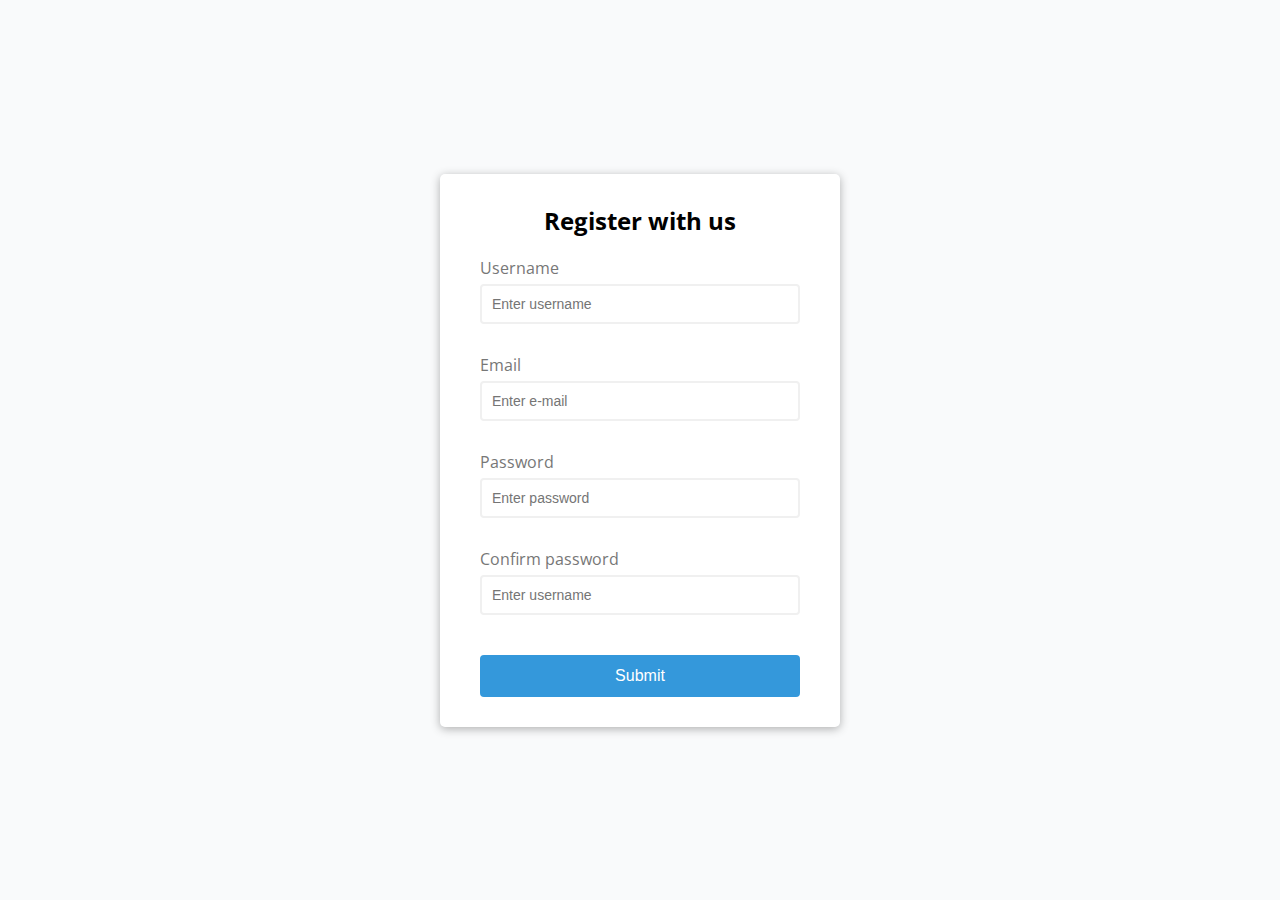
<file: Form Validator/index.html>
<!DOCTYPE html>
<html lang="en">
  <head>
    <meta charset="UTF-8" />
    <meta name="viewport" content="width=device-width, initial-scale=1.0" />
    <meta http-equiv="X-UA-Compatible" content="ie=edge" />
    <link rel="stylesheet" href="style.css" />
    <title>Form validator</title>
  </head>
  <body>
    <div class="container">
      <form id="form" class="form">
        <h2>Register with us</h2>
        <div class="form-control">
          <label for="username">Username</label>
          <input type="text" id="username" placeholder="Enter username" />
          <small>Error message</small>
        </div>
        <div class="form-control">
          <label for="email">Email</label>
          <input type="text" id="email" placeholder="Enter e-mail" />
          <small>Error message</small>
        </div>
        <div class="form-control">
          <label for="password">Password</label>
          <input type="password" id="password" placeholder="Enter password" />
          <small>Error message</small>
        </div>
        <div class="form-control">
          <label for="password2">Confirm password</label>
          <input type="password" id="password2" placeholder="Enter username" />
          <small>Error message</small>
        </div>
        <button type="Submit">Submit</button>
      </form>
    </div>
    <script src="script.js"></script>
  </body>
</html>
</file>
<file: Form Validator/style.css>
@import url("https://fonts.googleapis.com/css?family=Open+Sans&display=swap");

:root {
  --success-color: #2ecc71;
  --error-color: #e74c3c;
}

* {
  box-sizing: border-box;
}

body {
  background-color: #f9fafb;
  font-family: "Open Sans", sans-serif;
  display: flex;
  justify-content: center;
  align-items: center;
  min-height: 100vh;
  margin: 0;
}

.container {
  background-color: #fff;
  border-radius: 5px;
  box-shadow: 0 2px 10px rgba(0, 0, 0, 0.3);
  width: 400px;
}

h2 {
  text-align: center;
  margin: 0 0 20px;
}

.form {
  padding: 30px 40px;
}

.form-control {
  margin-bottom: 10px;
  padding-bottom: 20px;
  position: relative;
}

.form-control label {
  color: #777;
  display: block;
  margin-bottom: 5px;
}

.form-control input {
  border: 2px solid #f0f0f0;
  border-radius: 4px;
  display: block;
  width: 100%;
  padding: 10px;
  font-size: 14px;
}

.form-control input:focus {
  outline: 0;
  border-color: #777;
}

.form-control.success input {
  border-color: var(--success-color);
}

.form-control.error input {
  border-color: var(--error-color);
}

.form-control small {
  color: var(--error-color);
  position: absolute;
  bottom: 0;
  left: 0;
  visibility: hidden;
}

.form-control.error small {
  visibility: visible;
}

.form button {
  cursor: pointer;
  background-color: #3498db;
  border: 2px solid #3498db;
  border-radius: 4px;
  color: white;
  display: block;
  padding: 10px;
  font-size: 16px;
  width: 100%;
  margin-top: 20px;
}
</file>
